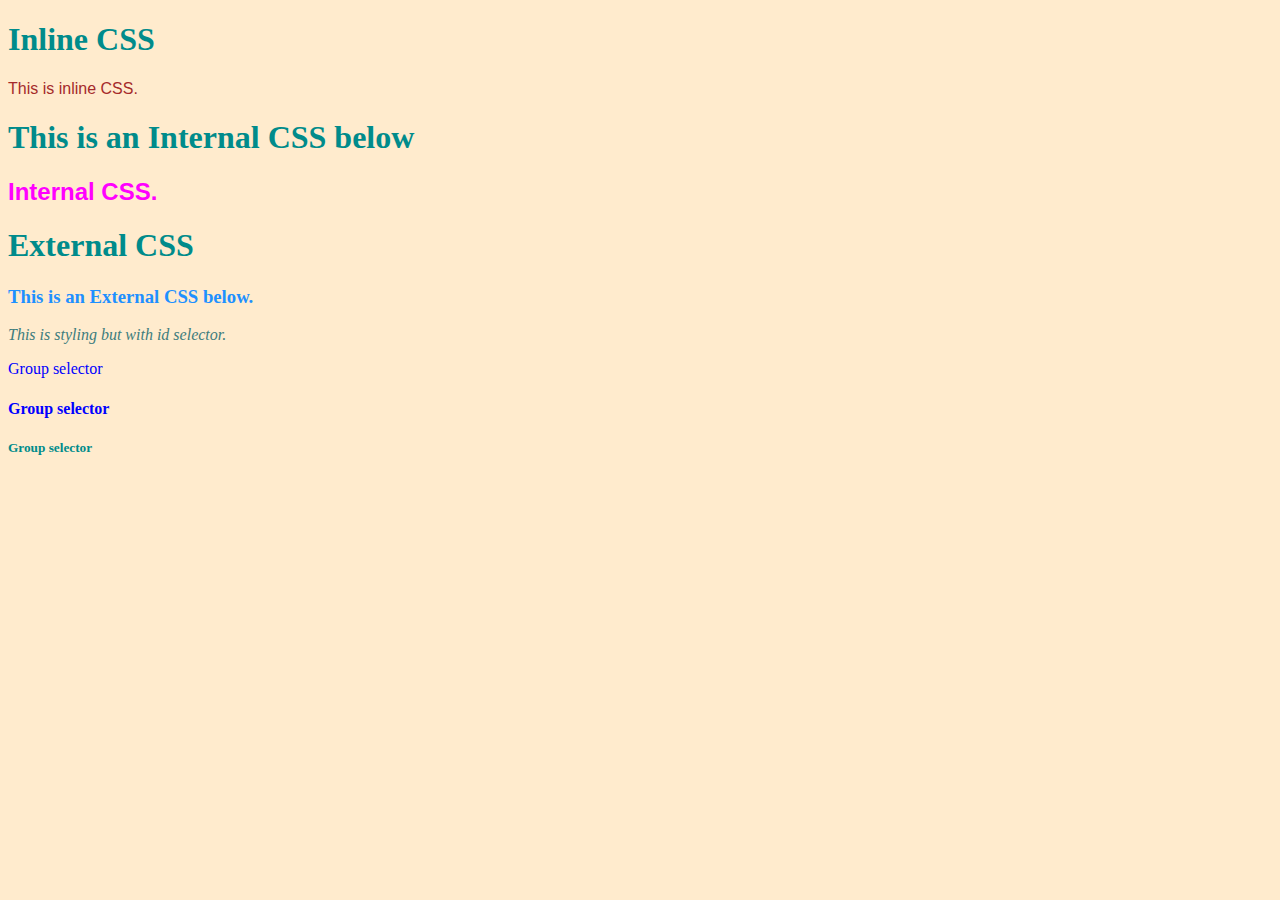
<file: index.html>
<!DOCTYPE html>
<html>
    <head>
        <link rel="stylesheet" href="index.css">
        <title>CSS</title>
        <style>
            h2 {
                color: magenta;
                font-family: Verdana, Geneva, Tahoma, sans-serif;
            }
        </style>
    </head>
    <body>
        <h1>Inline CSS</h1>
        <p style="color: brown; font-family: 'Gill Sans', 'Gill Sans MT', Calibri, 'Trebuchet MS', sans-serif;">This is inline CSS.</p>
        <h1>This is an Internal CSS below</h1>
        <h2>Internal CSS.</h2>
        <h1>External CSS</h1>
        <h3>This is an External CSS below.</h3>
        <p id="para">This is styling but with id selector.</p>
        <p class="classp">Group selector</p>
        <h4 class="classp">Group selector</h4>
        <h5>Group selector</h5>
    </body>
</html>
</file>
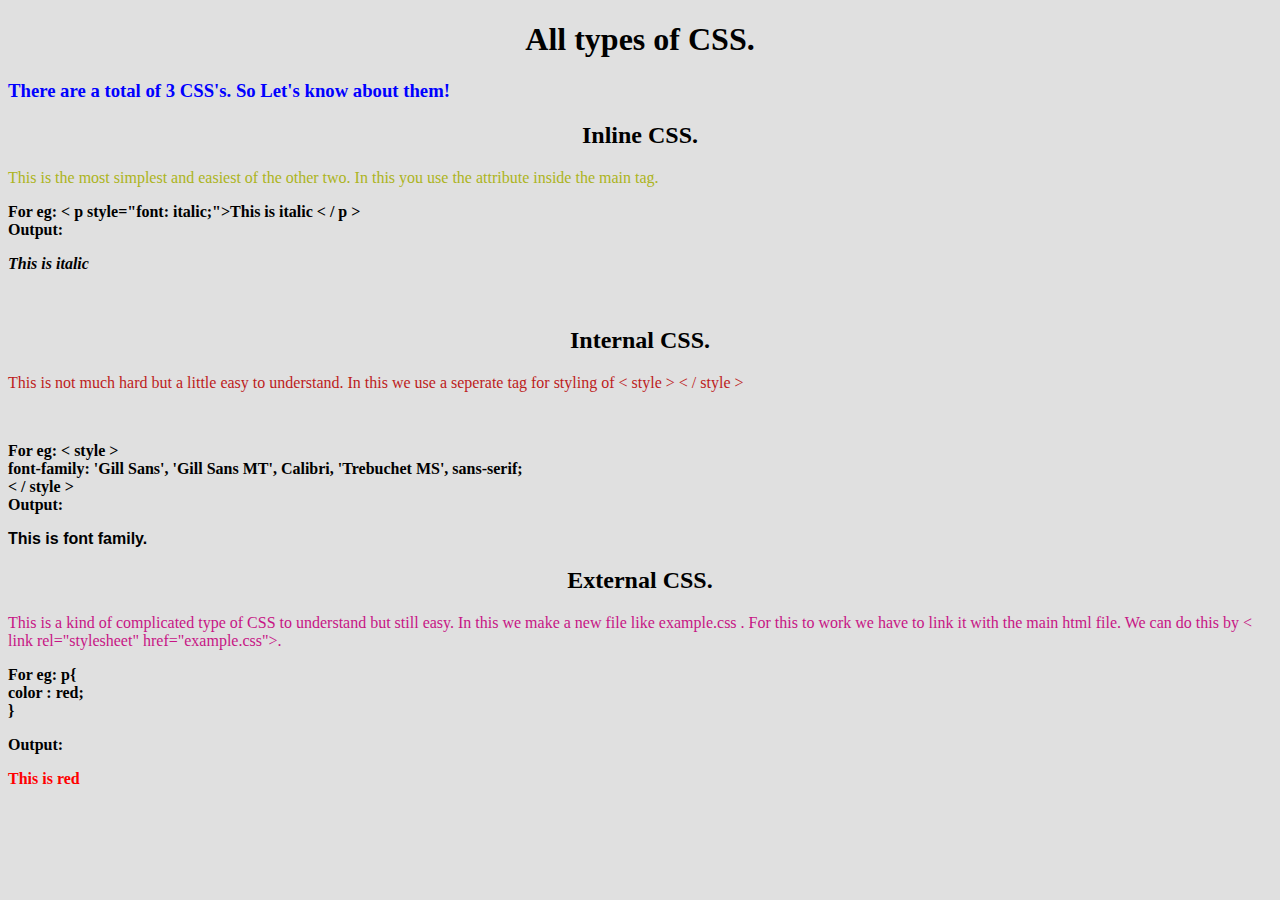
<file: project.html>
<!DOCTYPE html>
<html>
    <head>
        <link rel="stylesheet" href="project.css">
        <title>My CSS Project</title>
        <style>
            
        </style>
    </head>
    <body>
        <h1 id="atoc">All types of CSS.</h1>
        <h3 id="css">There are a total of 3 CSS's. So Let's know about them!</h3>
        <h2 id="icss">Inline CSS.</h2>
        <p id="inline">This is the most simplest and easiest of the other two. In this you use the attribute inside the main tag. <br><p><b>For eg: < p  style="font: italic;">This is italic < / p > <br>Output:
        <p id="eg1"><i>This is italic</i></b></p><br>
        
        <h2 id="icsss">Internal CSS.</h2>
        <p id="internal">This is not much hard but a little easy to understand. In this we use a seperate tag for styling of  < style > < / style > </p><br>
        <p><b>For eg: < style > <br>font-family: 'Gill Sans', 'Gill Sans MT', Calibri, 'Trebuchet MS', sans-serif; <br>< / style > <br>Output: <br><p id="bold">This is font family.</p></b></p>
        <h2 id="ecss">External CSS.</h2>
        <p id="external">This is a kind of complicated type of CSS to understand but still easy. In this we make a new file like example.css . For this to work we have to link it with the main html file. We can do this by < link  rel="stylesheet" href="example.css">. </p>
        <p id="externall"><b>For eg: p{<br>color : red;<br>}</b></p>
        <p><b>Output: <br><p id="red">This is red</p></b></p>
    </body>
</html>
</file>
<file: index.css>
/*Element selector*/
h3 {
    color: dodgerblue;
    font-family: cursive;
}

/*Universal selector*/
*{
    background-color: blanchedalmond;
}

/*ID selector*/
#para{
    color: rgb(64, 125, 125);
    font-style: italic;
}

/*Class selector*/
.classp{
    color: blue;
}

/*Group selector*/
h1, h5{
    color: darkcyan;
    font-family: fantasy;
}
</file>
<file: project.css>
#atoc{
    text-align: center;
}
#icss{
    text-align: center;
}
*{
    background-color: #e0e0e0;
}
#css{
    color:blue;
}
#inline{
    color: rgb(172, 180, 33);
}
#icsss{
    text-align: center;
}
#bold{
    font-family: 'Gill Sans',
        'Gill Sans MT',
        Calibri,
        'Trebuchet MS',
        sans-serif;
}
#ecss{
    text-align: center;
}
#internal{
    color: rgb(189, 28, 28);
}
#external{
    color: mediumvioletred;
}
#red{
    color: red;
}
</file>
